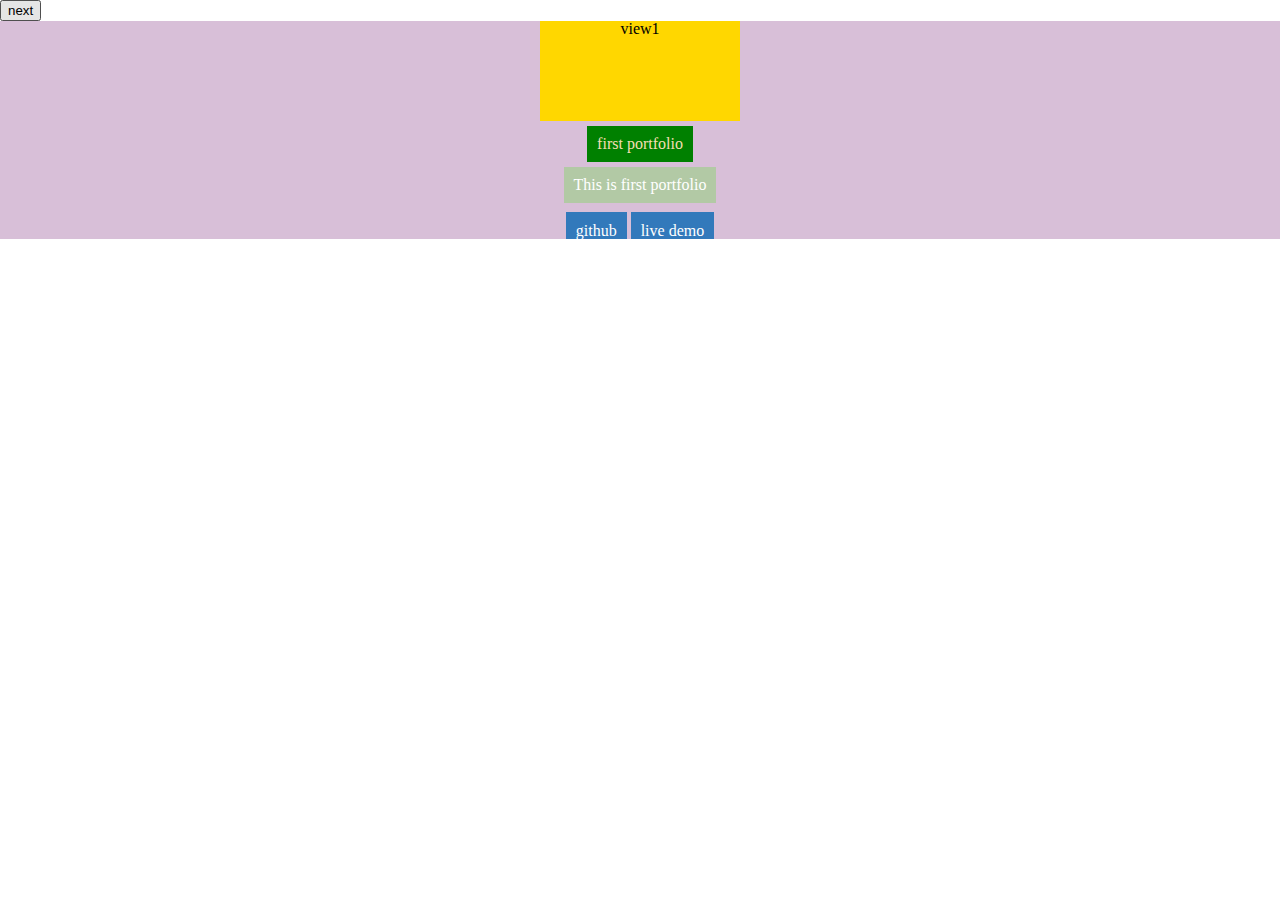
<file: test.html>
<!DOCTYPE html>
<html lang="ko">
<head>
  <meta charset="UTF-8">
  <meta http-equiv="X-UA-Compatible" content="IE=edge">
  <meta name="viewport" content="width=device-width, initial-scale=1.0">
  <title>Document</title>
  <link rel="stylesheet" href="./css/reset.css">
  <style>
    ul{
      display: flex;
      flex-direction: row;
      justify-content: center;
      align-items: center;
      overflow: hidden;
      width: 300vw;
    }
    /* li:nth-child(1){
      width: 100vw;
    } */
    article{
      display: flex;
      flex-direction: column;
      justify-content: center;
      align-items: center;
      background-color: thistle;
      width: 100vw;
    }
    .view{
      background-color: gold;
      width: 200px;
      height: 100px;
      text-align: center;
    }
    h4{
      background-color: green;
      padding: 10px;
      color: wheat;
      margin: 5px 0;
    }
    p{
      background-color: rgb(178, 201, 165);
      color: white;
      padding : 10px;
    }
    .sns-list{
      margin: 20px 5px 0;
    }
    .sns-list a{
      padding : 10px;
      color: white;
      background-color: rgb(50, 121, 187);
    }
    /* button:active + ul{
      transform : translate(-100vw);
    } */
    
  </style>
</head>
<body>
  <button>next</button>
  <ul>
    <li>
      <article>
        <div class="view">view1</div>
        <h4>first portfolio</h4>
        <p>This is first portfolio</p>
        <div class="sns-list">
          <a href="">github</a>
          <a href="">live demo</a>
        </div>
      </article>
    </li>
    <li>
      <article>
        <div class="view">view2</div>
        <h4>first portfolio</h4>
        <p>This is first portfolio</p>
        <div class="sns-list">
          <a href="">github</a>
          <a href="">live demo</a>
        </div>
      </article>
    </li>
    <li>
        <article>
          <div class="view">view3</div>
          <h4>first portfolio</h4>
          <p>This is first portfolio</p>
          <div class="sns-list">
            <a href="">github</a>
            <a href="">live demo</a>
          </div>
        </article>
      </li>
  </ul>
  <script>
    const btn = document.querySelector('button')
    btn.addEventListener('click',() => {
      document.querySelector('ul').style.transform = 'translate(-100vw)'
    })
  </script>
</body>
</html>
</file>
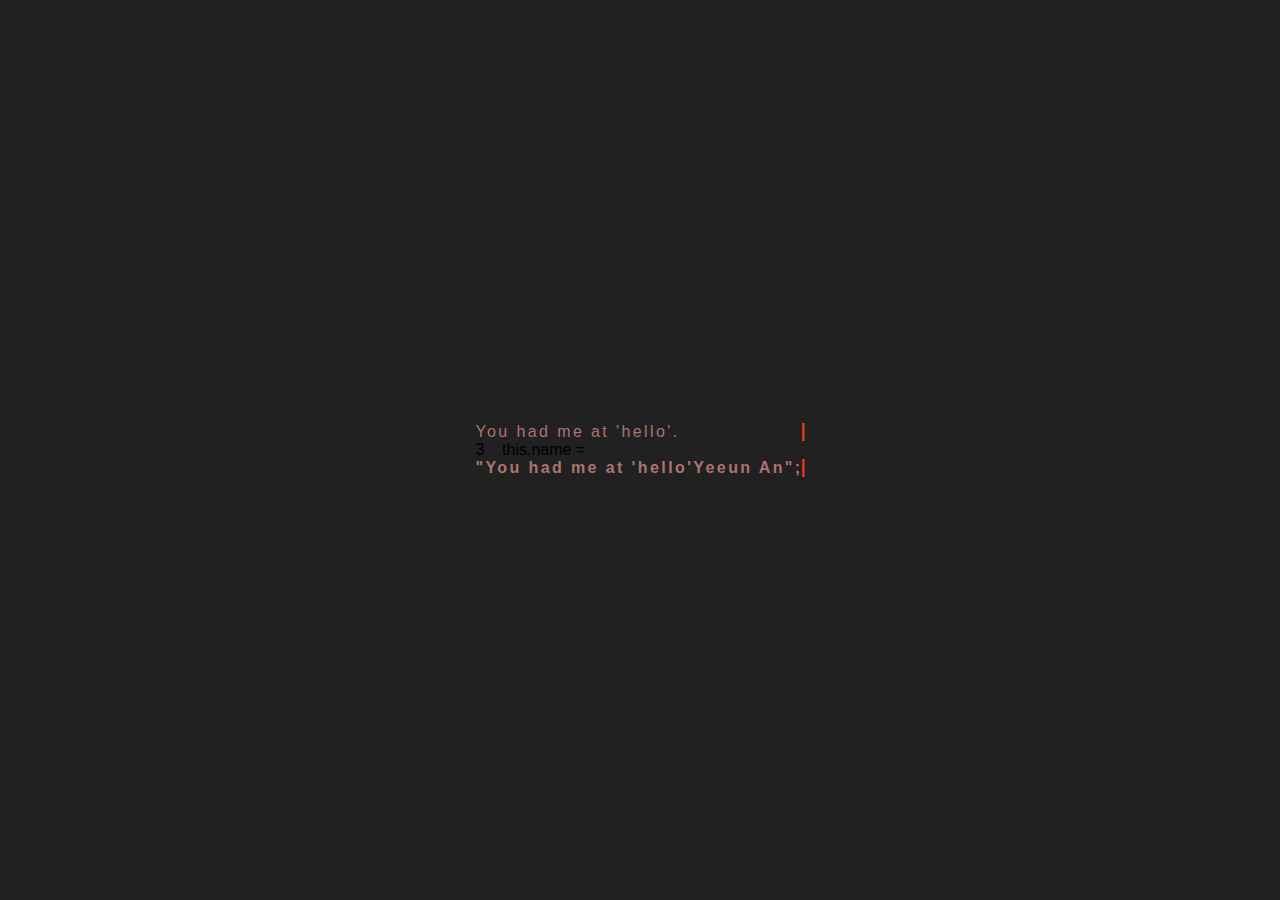
<file: theme_gradient/test2.html>
<!DOCTYPE html>
<html lang="en">
<head>
  <meta charset="UTF-8">
  <meta http-equiv="X-UA-Compatible" content="IE=edge">
  <meta name="viewport" content="width=device-width, initial-scale=1.0">
  <title>Document</title>
  <style>
    /* The typing effect */
@keyframes typing {
  from {
    width: 0;
  }
  to {
    width: 100%;
  }
}

/* The typewriter cursor effect */
@keyframes cursor-blink {
  from,
  to {
    border-color: transparent;
  }
  50% {
    border-color: orangered;
  }
}
      :root {
  --background-color: #212121;
  --font: sans-serif;
}

* {
  margin: 0;
  padding: 0;
}



body {
  position: absolute;
  left: 50%;
  top: 50%;
  transform: translate(-50%, -50%);
  background: var(--background-color);
  font-family: var(--font);
}
#typing {
  display: block;
  color: rgb(172, 115, 115);
  overflow: hidden;
  border-right: 0.15em solid orangered;
  white-space: nowrap;
  letter-spacing: 0.15em;
  animation: typing 3.5s steps(30, end) infinite,
    cursor-blink 0.75s step-end infinite;
}


  </style>
</head>
<body>
  <p class="typing" id="typing">You had me at 'hello'.</p>
  <p>3&nbsp;&nbsp;&nbsp;&nbsp;this.name = <strong id="typing">"You had me at 'hello'Yeeun An";</strong></p>
</body>
</html>
</file>
